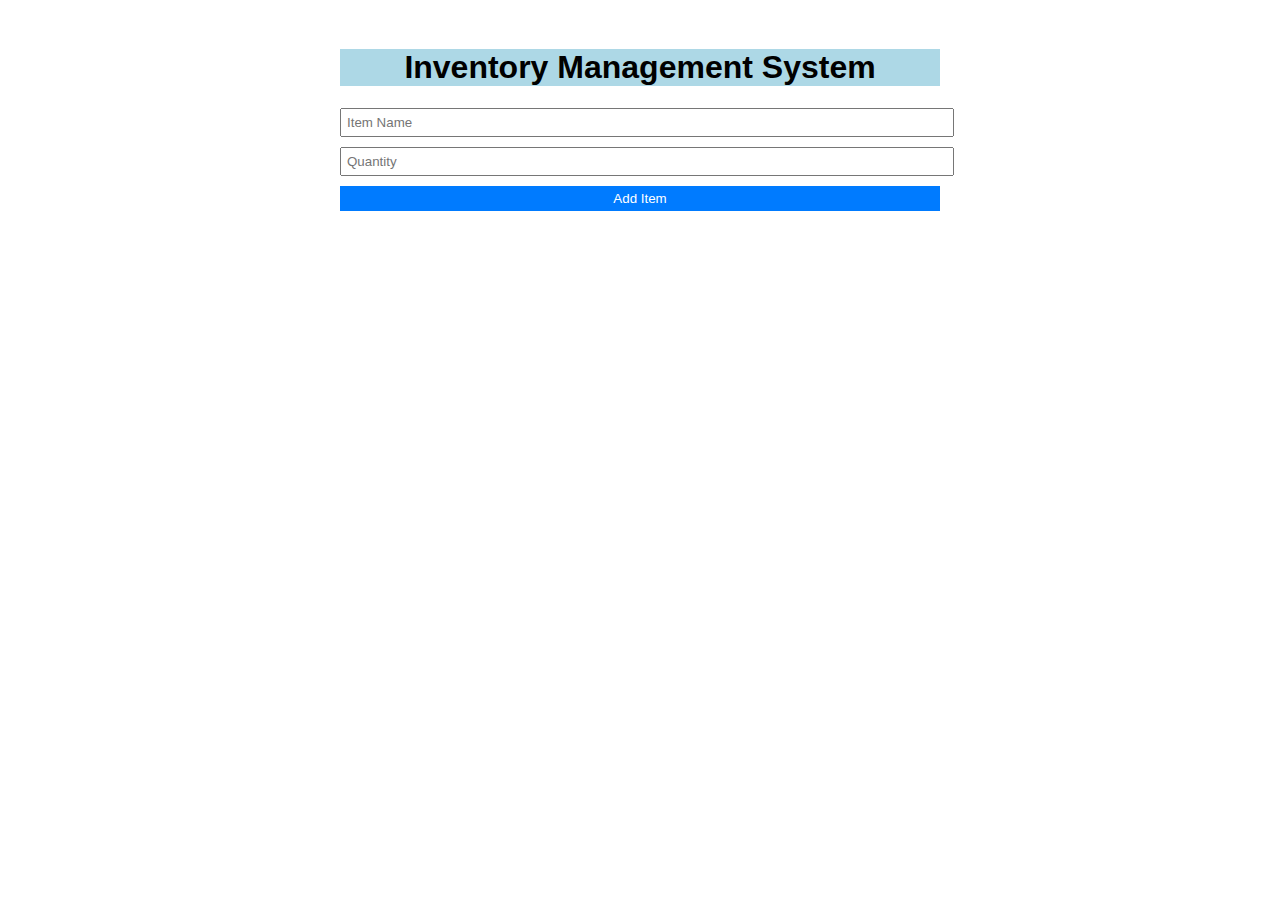
<file: index.html>
<!DOCTYPE html>
<html lang="en">
<head>
    <meta charset="UTF-8">
    <meta name="viewport" content="width=device-width, initial-scale=1.0">
    <title>Inventory Management System</title>
    <link rel="stylesheet" href="challange24.css">
</head>
<body>
    <div class="container">
        <h1>Inventory Management System</h1>
        <input type="text" id="itemName" placeholder="Item Name">
        <input type="number" id="quantity" placeholder="Quantity">
        <button onclick="addItem()">Add Item</button>
        <ul id="inventoryList"></ul>
    </div>

    <script src="challange24.js"></script>
</body>
</html>
</file>
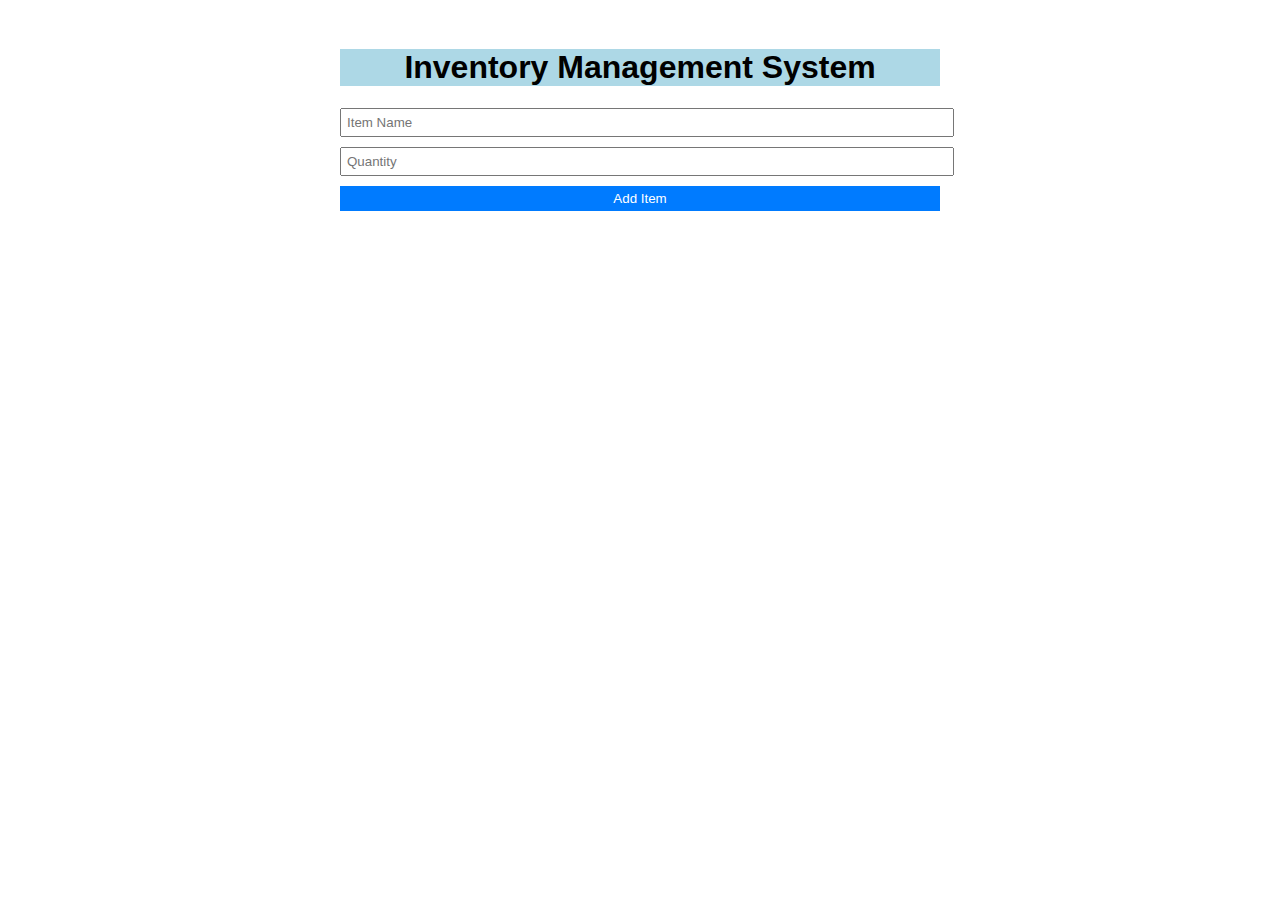
<file: challange24.html>
<!DOCTYPE html>
<html lang="en">
<head>
    <meta charset="UTF-8">
    <meta name="viewport" content="width=device-width, initial-scale=1.0">
    <title>Inventory Management System</title>
    <link rel="stylesheet" href="challange24.css">
</head>
<body>
    <div class="container">
        <h1>Inventory Management System</h1>
        <input type="text" id="itemName" placeholder="Item Name">
        <input type="number" id="quantity" placeholder="Quantity">
        <button onclick="addItem()">Add Item</button>
        <ul id="inventoryList"></ul>
    </div>

    <script src="challange24.js"></script>
</body>
</html>
</file>
<file: challange24.css>
body {
    font-family: Arial, sans-serif;

}
h1{
    background-color: lightblue;
    text-align: center;
}

.container {
    max-width: 600px;
    margin: 0 auto;
    padding: 20px;
}

input[type="text"],
input[type="number"],
button {
    margin-bottom: 10px;
    display: block;
    width: 100%;
    padding: 5px;
}

button {
    background-color: #007bff;
    color: white;
    border: none;
    cursor: pointer;
}

button:hover {
    background-color: #0056b3;
}

ul {
    list-style-type: none;
    padding: 0;
}

li {
    margin-bottom: 5px;
    padding: 10px;
    background-color: #f4f4f4;
    border-radius: 5px;
}

li span {
    font-weight: bold;
    margin-right: 10px;
}
</file>
